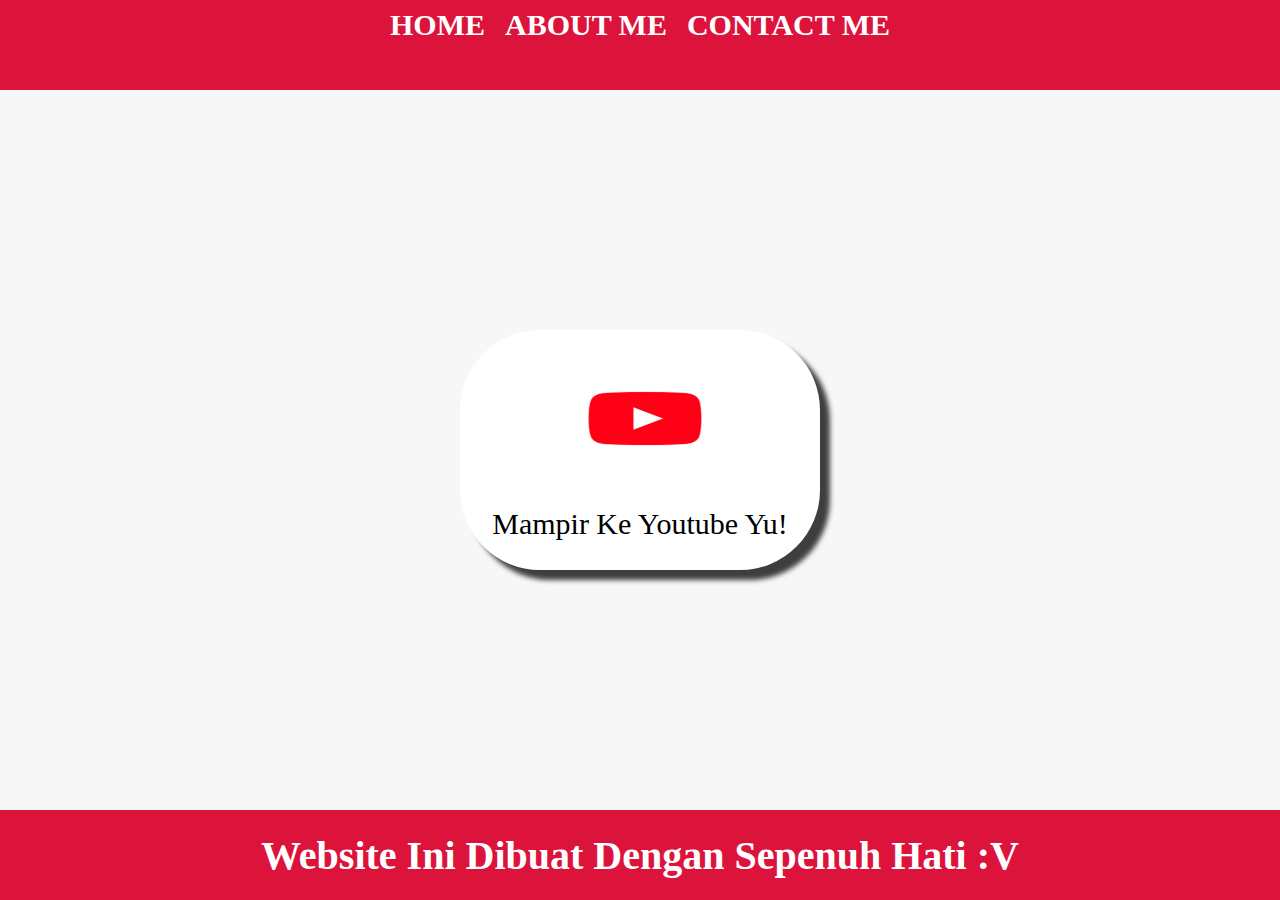
<file: index.html>
<html>
    <head>
        <title>WEB HABE</title>
        <link rel="stylesheet" href="style.css" />
    </head>
  <body>
    <div class="container">
     <!-- NAVIGATION BAR -->
<div class="container-navbar">
<ul class="ul-navbar">
    <li class="li-navbar">
        <a href="#" class="a-navbar">HOME</a>
    </li>
    <li class="li-navbar">
        <a href="about.html" class="a-navbar">ABOUT ME</a>
    </li>
    <li class="li-navbar">
        <a href="contact.html" class="a-navbar">CONTACT ME</a>
    </li>
</ul>
</div>
     <!-- NAVIGATION BAR SELESAI -->

<!-- CONTENT 1 -->
<div class="container-content">
    <a href="https://youtube.com/@mendingturu4084" 
    class="a-content">
        <img src="unnamed.jpg" class="img-content" />
        <p>Mampir Ke Youtube Yu!</p>
    </a>
</div>
<!-- CONTENT 1 SELESAI -->

<!-- FOOTER -->
<div class="container-footer">
<h1 class="h1-footer">Website Ini Dibuat Dengan Sepenuh Hati :V</h1>
</div>
<!-- FOOTER END -->
     </div>
    </body>
</html>
</file>
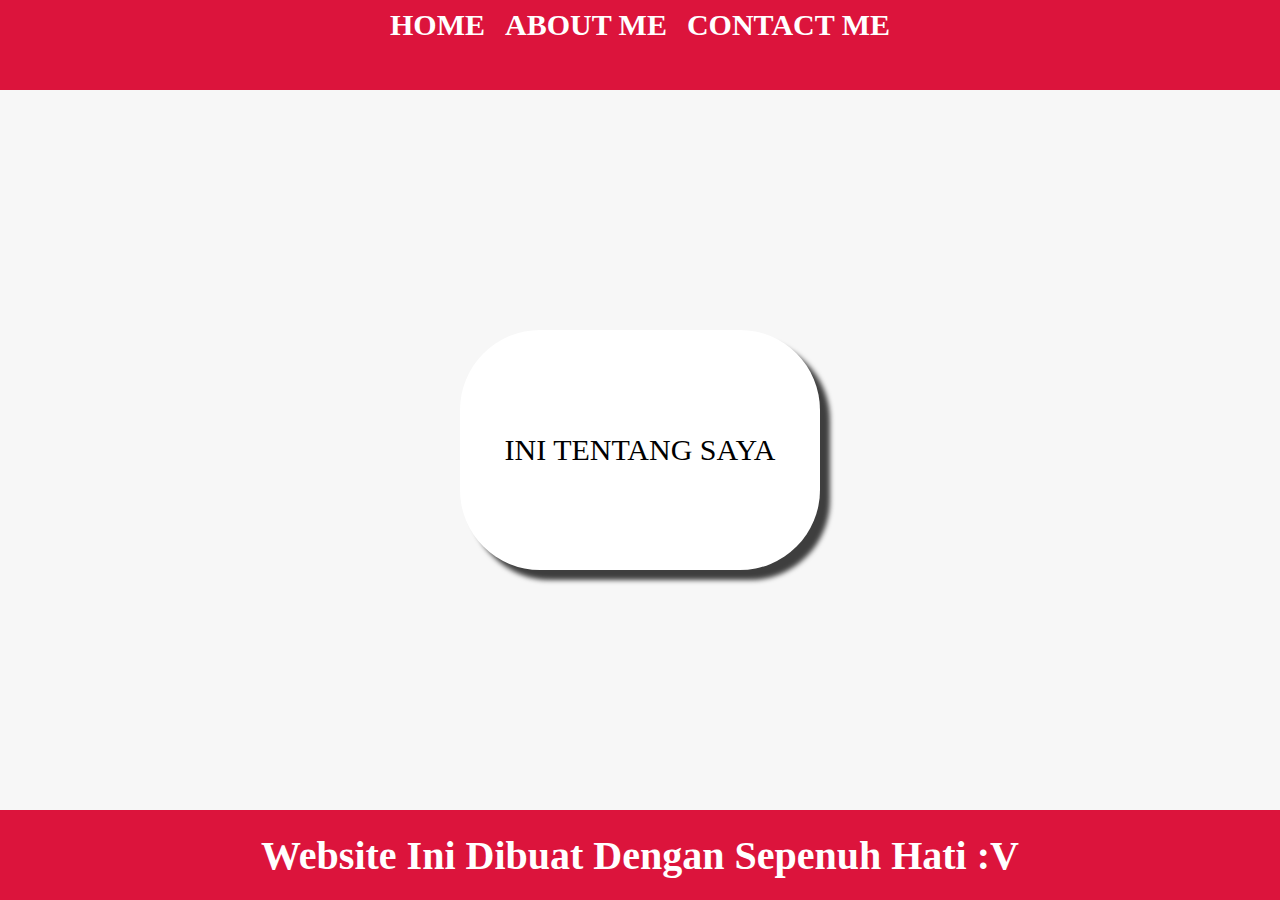
<file: about.html>
<html>
    <head>
        <title>ABOUT ME</title>
        <link rel="stylesheet" href="style.css" />
    </head>
  <body>
    <div class="container">
     <!-- NAVIGATION BAR -->
<div class="container-navbar">
<ul class="ul-navbar">
    <li class="li-navbar">
        <a href="index.html" class="a-navbar">HOME</a>
    </li>
    <li class="li-navbar">
        <a href="about.html" class="a-navbar">ABOUT ME</a>
    </li>
    <li class="li-navbar">
        <a href="contact.html" class="a-navbar">CONTACT ME</a>
    </li>
</ul>
</div>
     <!-- NAVIGATION BAR SELESAI -->

<!-- CONTENT 1 -->
<div class="container-content">
    <a href="https://instagram.com/hanif_s2007" class="a-content">
        <p> INI TENTANG SAYA</p>
    </a>
</div>
<!-- CONTENT 1 SELESAI -->

<!-- FOOTER -->
<div class="container-footer">
<h1 class="h1-footer">Website Ini Dibuat Dengan Sepenuh Hati :V</h1>
</div>
<!-- FOOTER END -->
     </div>
    </body>
</html>
</file>
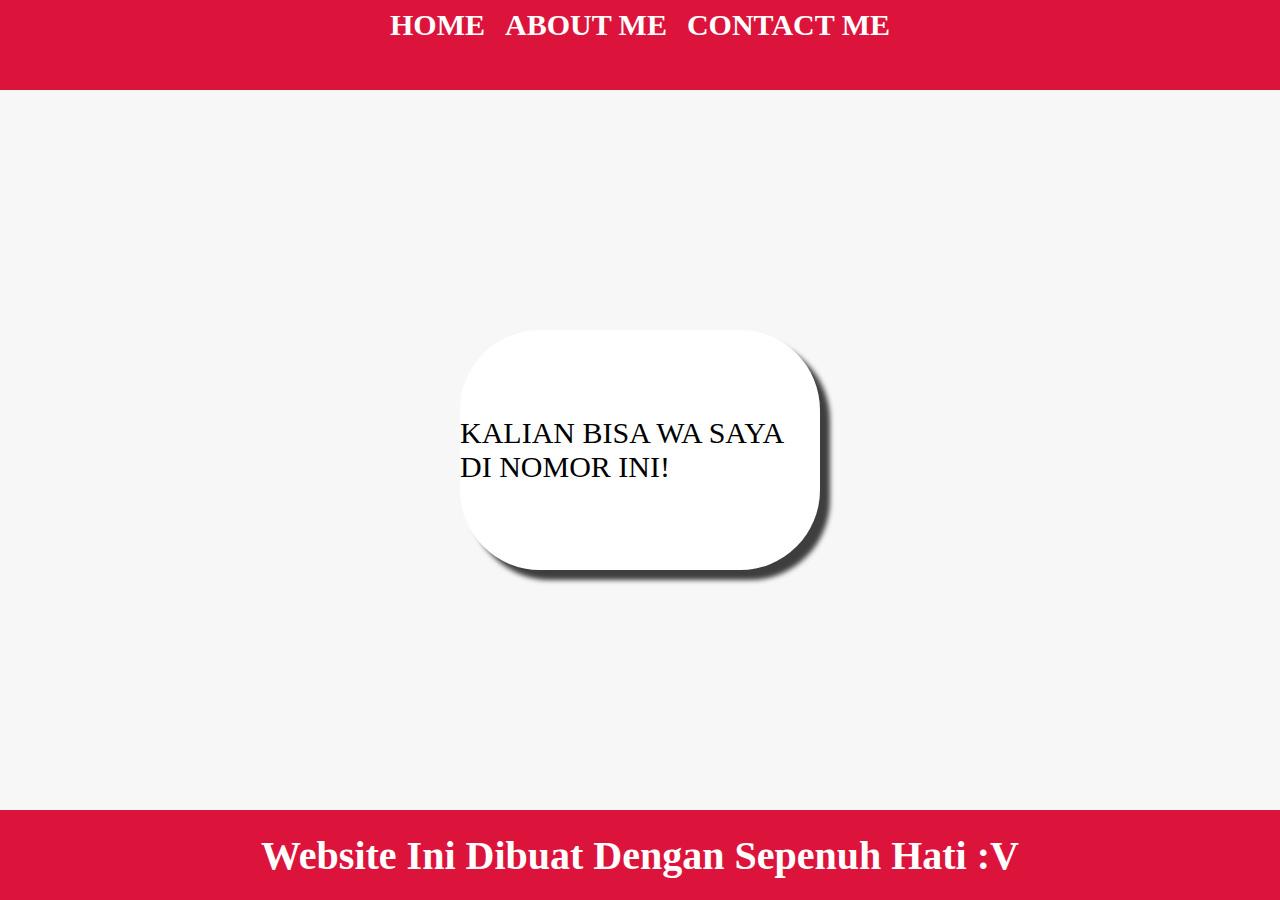
<file: contact.html>
<html>
    <head>
        <title>CONTACT SAYA</title>
        <link rel="stylesheet" href="style.css" />
    </head>
  <body>
    <div class="container">
     <!-- NAVIGATION BAR -->
<div class="container-navbar">
<ul class="ul-navbar">
    <li class="li-navbar">
        <a href="index.html" class="a-navbar">HOME</a>
    </li>
    <li class="li-navbar">
        <a href="about.html" class="a-navbar">ABOUT ME</a>
    </li>
    <li class="li-navbar">
        <a href="contact.html" class="a-navbar">CONTACT ME</a>
    </li>
</ul>
</div>
     <!-- NAVIGATION BAR SELESAI -->

<!-- CONTENT 1 -->
<div class="container-content">
    <a href="https://wa.me/083845921003" class="a-content">
        <p>KALIAN BISA WA SAYA DI NOMOR INI!</p>
    </a>
</div>
<!-- CONTENT 1 SELESAI -->

<!-- FOOTER -->
<div class="container-footer">
<h1 class="h1-footer">Website Ini Dibuat Dengan Sepenuh Hati :V</h1>
</div>
<!-- FOOTER END -->
     </div>
    </body>
</html>
</file>
<file: style.css>
*,
html {
    margin: 0;
    padding: 0;
}

.container {
    
}
.container-navbar {
    background-color: crimson;
    width: 100%;
    height: 10vh;
}

.ul-navbar {
display: flex;
height: 50px;
justify-content: center;
align-items: center;
}

.li-navbar {
list-style-type: none;
padding: 5px;
margin: 5px;
color: white;
font-size: 30px;
}

.li-navbar:hover {
    background-color: orange;
    transition: .5s ease-in-out;
    transition-delay : .3s;
    border-radius: 8px;
}

.a-navbar {
    color: white;
    text-decoration: none;
    font-weight: 800;
}

.container-content {
    background-color: #f7f7f7;
   display: flex;
   justify-content: center;
   align-items: center;
   height: 80vh;
}

.a-content {
    background-color: white;
    color: black;
    text-decoration: none;
    font-size: 30px;
    width: 360px;
    height: 240px;
    display: flex;
    flex-direction: column;
    justify-content: space-evenly;
    align-items: center;
    border-radius: 80px;
    box-shadow: 10px 10px 5px 0px rgba(0,0,0,0.75);
    -webkit-box-shadow: 10px 10px 5px 0px rgba(0,0,0,0.75);
    -moz-box-shadow: 10px 10px 5px 0px rgba(0,0,0,0.75);
}

.img-content {
    width: 50%;
    height: 50%;
}

.container-footer {
    height: 10vh;
background-color: crimson;
display: flex;
justify-content: center;
align-items: center;
}

.h1-footer {
font-size: 40px;
color: white;
}
</file>
